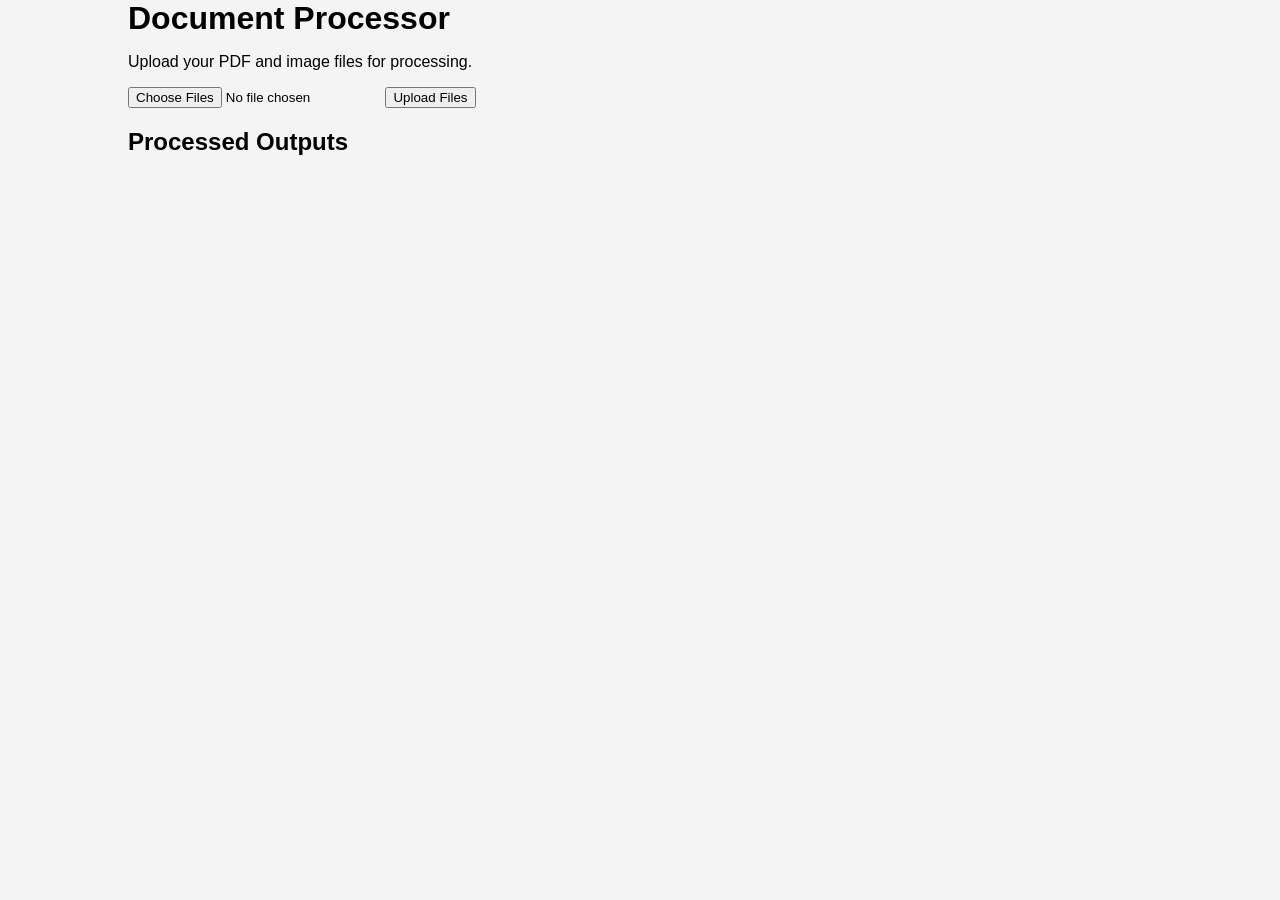
<file: document-processor-app/document-processor-app/frontend/index.html>
<!DOCTYPE html>
<html lang="en">
<head>
    <meta charset="UTF-8">
    <meta name="viewport" content="width=device-width, initial-scale=1.0">
    <title>Document Processor App</title>
    <link rel="stylesheet" href="css/styles.css">
</head>
<body>
    <div class="container">
        <h1>Document Processor</h1>
        <p>Upload your PDF and image files for processing.</p>
        <input type="file" id="file-input" multiple accept=".pdf, .jpg, .jpeg, .png">
        <button id="upload-button">Upload Files</button>
        <div id="output-container">
            <h2>Processed Outputs</h2>
            <ul id="output-list"></ul>
        </div>
    </div>
    <script src="js/app.js"></script>
    <script src="js/fileUpload.js"></script>
</body>
</html>
</file>
<file: document-processor-app/document-processor-app/frontend/css/styles.css>
body {
    font-family: Arial, sans-serif;
    margin: 0;
    padding: 0;
    background-color: #f4f4f4;
}

header {
    background: #35424a;
    color: #ffffff;
    padding: 10px 0;
    text-align: center;
}

h1 {
    margin: 0;
}

.container {
    width: 80%;
    margin: auto;
    overflow: hidden;
}

.upload-section {
    background: #ffffff;
    padding: 20px;
    border-radius: 5px;
    box-shadow: 0 0 10px rgba(0, 0, 0, 0.1);
    margin-top: 20px;
}

.upload-section h2 {
    margin-bottom: 15px;
}

.upload-section input[type="file"] {
    margin-bottom: 10px;
}

.upload-section button {
    background: #35424a;
    color: #ffffff;
    border: none;
    padding: 10px 15px;
    cursor: pointer;
    border-radius: 5px;
}

.upload-section button:hover {
    background: #45a049;
}

.output-section {
    margin-top: 20px;
}

.output-section h2 {
    margin-bottom: 15px;
}

.output-file {
    background: #ffffff;
    padding: 10px;
    border: 1px solid #dddddd;
    border-radius: 5px;
    margin-bottom: 10px;
    cursor: pointer;
}

.output-file:hover {
    background: #f0f0f0;
}
</file>
